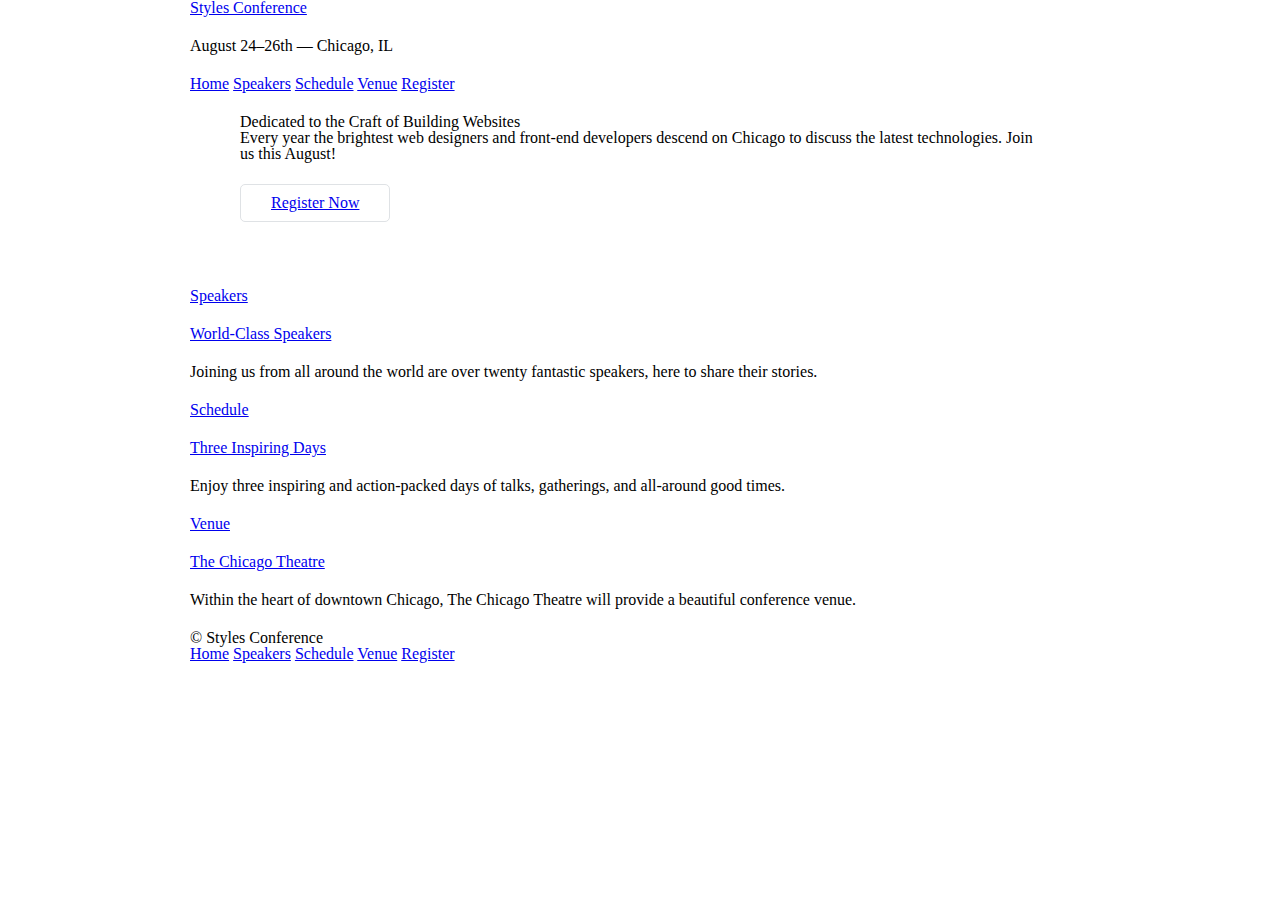
<file: index.html>
<!DOCTYPE html>
<html lang="en">
  <head>
    <meta charset="utf-8">
    <title>Styles Conference</title>
    <link rel="stylesheet" href="assets/stylesheets/main.css">
  </head>
  <body>
    <header class="container">
      <section class"container">
        <h1>
          <a href="index.html">Styles Conference</a>
        </h1>
      </section>

      <h3>August 24&ndash;26th &mdash; Chicago, IL</h3>

      <nav>
        <a href="index.html">Home</a>
        <a href="speakers.html">Speakers</a>
        <a href="schedule.html">Schedule</a>
        <a href="venue.html">Venue</a>
        <a href="register.html">Register</a>
      </nav>

    </header>
    <section class="hero container">
      <h2>Dedicated to the Craft of Building Websites</h2>
      <p>Every year the brightest web designers and front-end developers descend on Chicago to discuss the latest technologies. Join us this August! </p>
      <a class="btn btn-alt" href="register.html">Register Now</a>
    </section>

    <section class="container">

      <section>
        <a href="speakers.html">
          <h5>Speakers</h5>
          <h3>World-Class Speakers</h3>
        </a>
        <p>Joining us from all around the world are over twenty fantastic speakers, here to share their stories. </p>
      </section>

      <section>
        <a href="schedule.html">
          <h5>Schedule</h5<>
          <h3>Three Inspiring Days</h5>
        </a>
        <p>Enjoy three inspiring and action-packed days of talks, gatherings, and all-around good times.</p>
      </section>

      <section>
        <a href="venue.html">
          <h5>Venue</h5>
          <h3>The Chicago Theatre</h3>
        </a>
        <p>Within the heart of downtown Chicago, The Chicago Theatre will provide a beautiful conference venue.</p>
      </section>

    </section>
    <footer class="container">

      <small>&copy; Styles Conference</small>

      <nav>
        <a href="index.html">Home</a>
        <a href="speakers.html">Speakers</a>
        <a href="schedule.html">Schedule</a>
        <a href="venue.html">Venue</a>
        <a href="register.html">Register</a>
      </nav>

    </footer>
  </body>
</html>
</file>
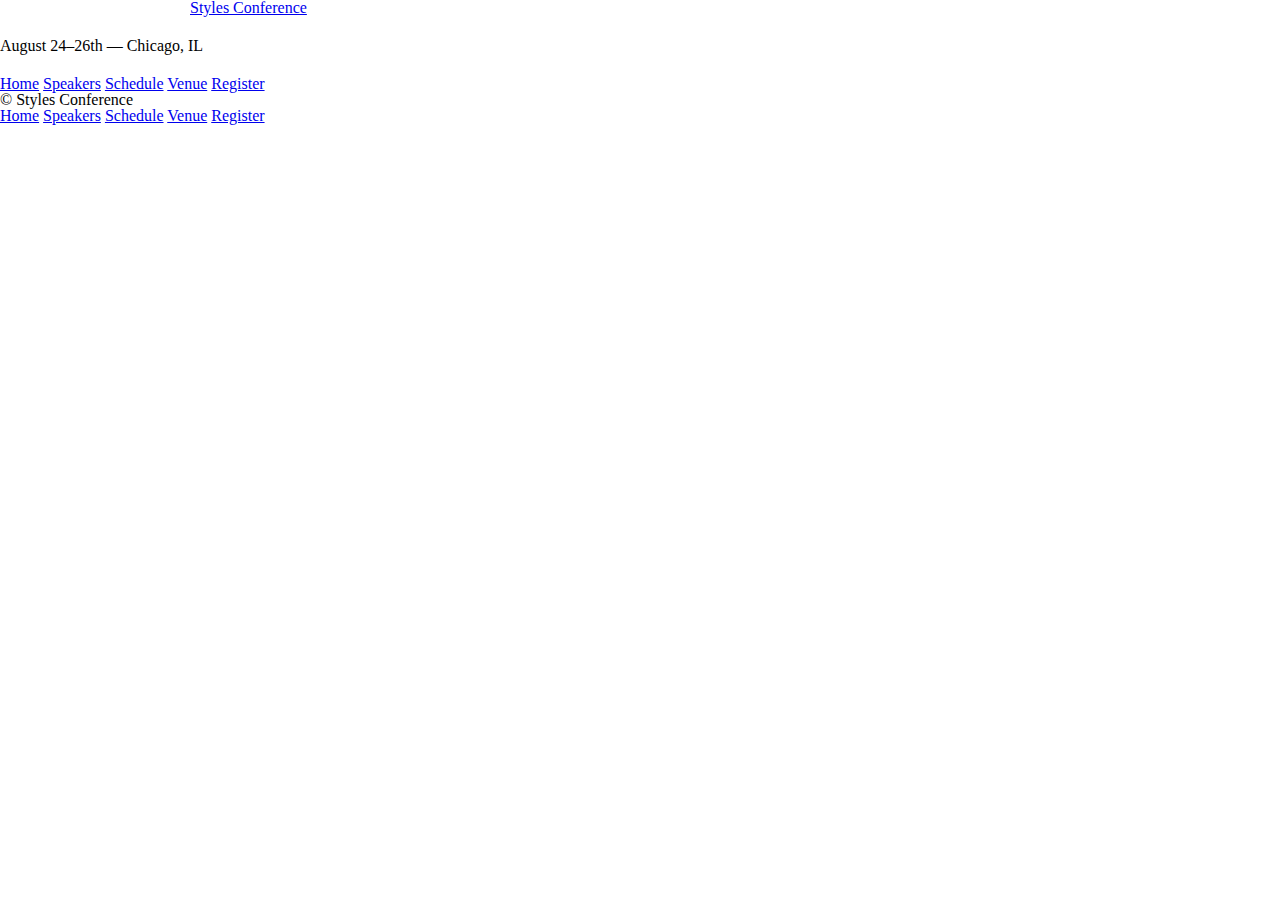
<file: register.html>
<!DOCTYPE html>
<html lang="en">
<head>
  <meta charset="utf-8">
  <title>Register Now</title>
  <link rel="stylesheet" href="assets/stylesheets/main.css">
</head>
<body>
  <header>

    <section class="container">
      <h1>
        <a href="index.html">Styles Conference</a>
      </h1>
    </section>
    
    <h3>August 24&ndash;26th &mdash; Chicago, IL</h3>

    <nav>
      <a href="index.html">Home</a>
      <a href="speakers.html">Speakers</a>
      <a href="schedule.html">Schedule</a>
      <a href="venue.html">Venue</a>
      <a href="register.html">Register</a>
    </nav>

  </header>
  <footer>

    <small>&copy; Styles Conference</small>

    <nav>
      <a href="index.html">Home</a>
      <a href="speakers.html">Speakers</a>
      <a href="schedule.html">Schedule</a>
      <a href="venue.html">Venue</a>
      <a href="register.html">Register</a>
    </nav>

  </footer>
</body>
</html>
</file>
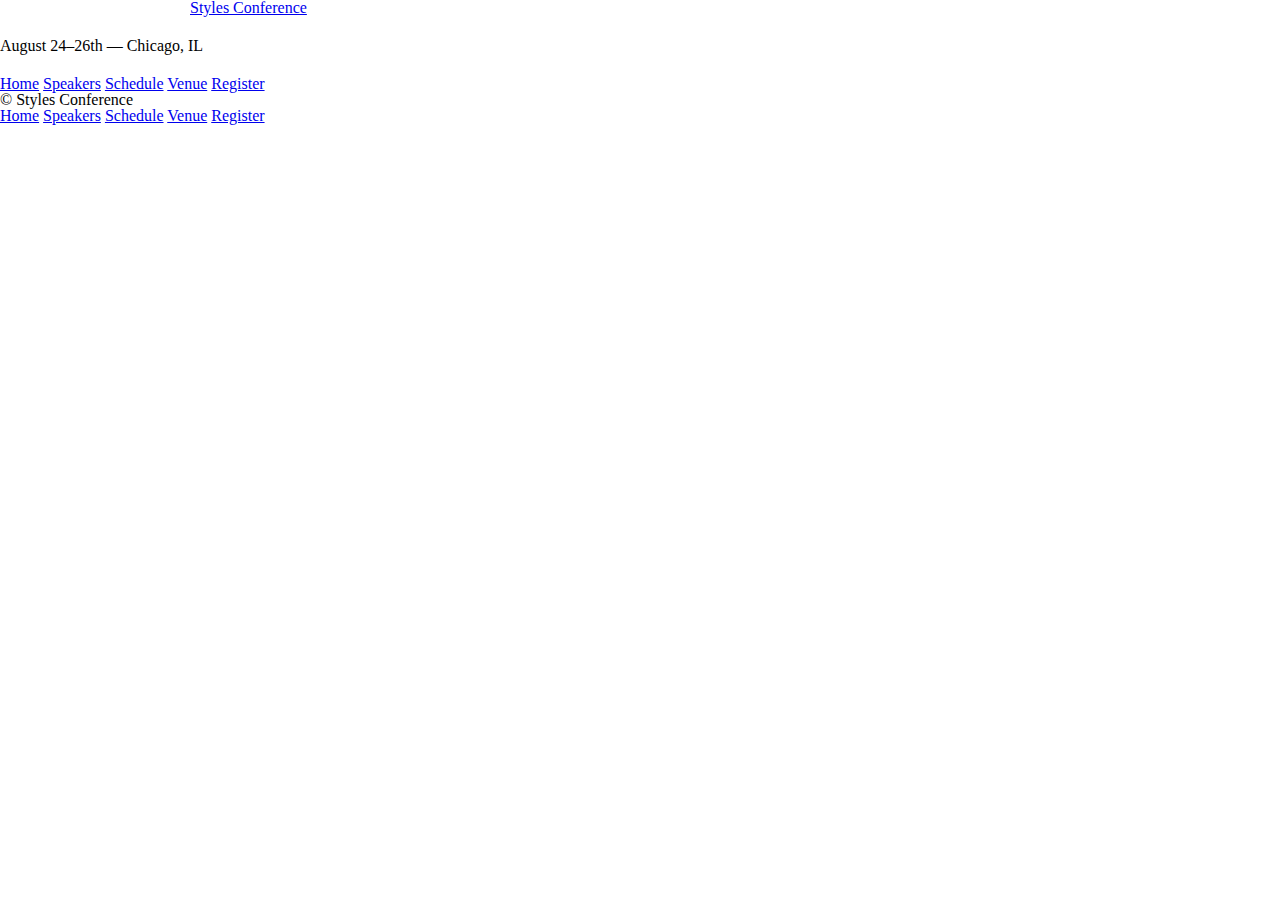
<file: schedule.html>
<!DOCTYPE html>
<html lang="en">
<head>
  <meta charset="utf-8">
  <title>Schedule</title>
  <link rel="stylesheet" href="assets/stylesheets/main.css">
</head>
<body>
  <header>

    <section class="container">
      <h1>
        <a href="index.html">Styles Conference</a>
      </h1>
    </section>

    <h3>August 24&ndash;26th &mdash; Chicago, IL</h3>

    <nav>
      <a href="index.html">Home</a>
      <a href="speakers.html">Speakers</a>
      <a href="schedule.html">Schedule</a>
      <a href="venue.html">Venue</a>
      <a href="register.html">Register</a>
    </nav>

  </header>
  <footer>

    <small>&copy; Styles Conference</small>

    <nav>
      <a href="index.html">Home</a>
      <a href="speakers.html">Speakers</a>
      <a href="schedule.html">Schedule</a>
      <a href="venue.html">Venue</a>
      <a href="register.html">Register</a>
    </nav>

  </footer>
</body>
</html>
</file>
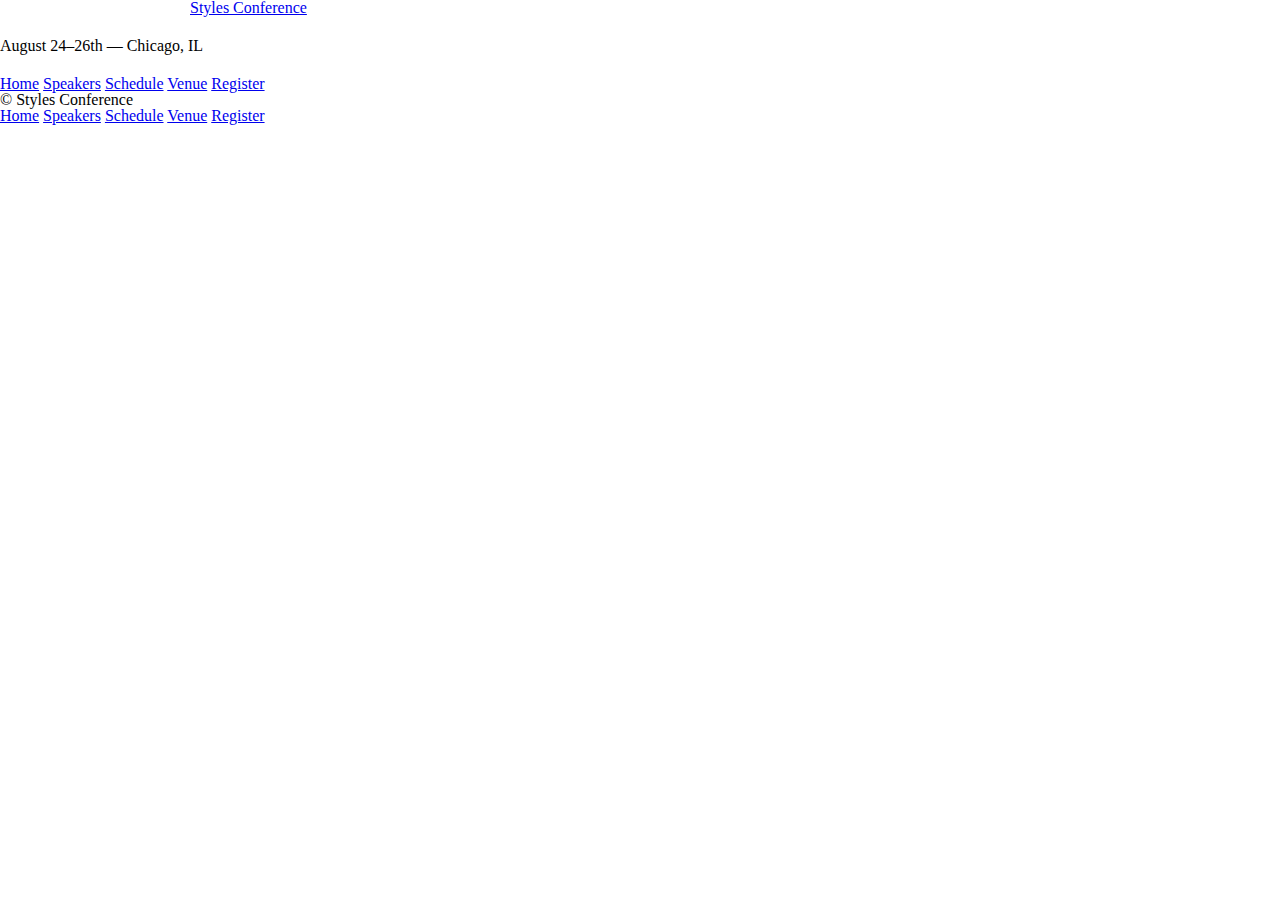
<file: speakers.html>
<!DOCTYPE html>
<html lang="en">
<head>
  <meta charset="utf-8">
  <title>Speakers</title>
  <link rel="stylesheet" href="assets/stylesheets/main.css">
</head>
<body>
  <header>
    <section class="container">
      <h1>
        <a href="index.html">Styles Conference</a>
      </h1>
    </section>

    <h3>August 24&ndash;26th &mdash; Chicago, IL</h3>

    <nav>
      <a href="index.html">Home</a>
      <a href="speakers.html">Speakers</a>
      <a href="schedule.html">Schedule</a>
      <a href="venue.html">Venue</a>
      <a href="register.html">Register</a>
    </nav>

  </header>
  <footer>

    <small>&copy; Styles Conference</small>

    <nav>
      <a href="index.html">Home</a>
      <a href="speakers.html">Speakers</a>
      <a href="schedule.html">Schedule</a>
      <a href="venue.html">Venue</a>
      <a href="register.html">Register</a>
    </nav>

  </footer>
</body>
</html>
</file>
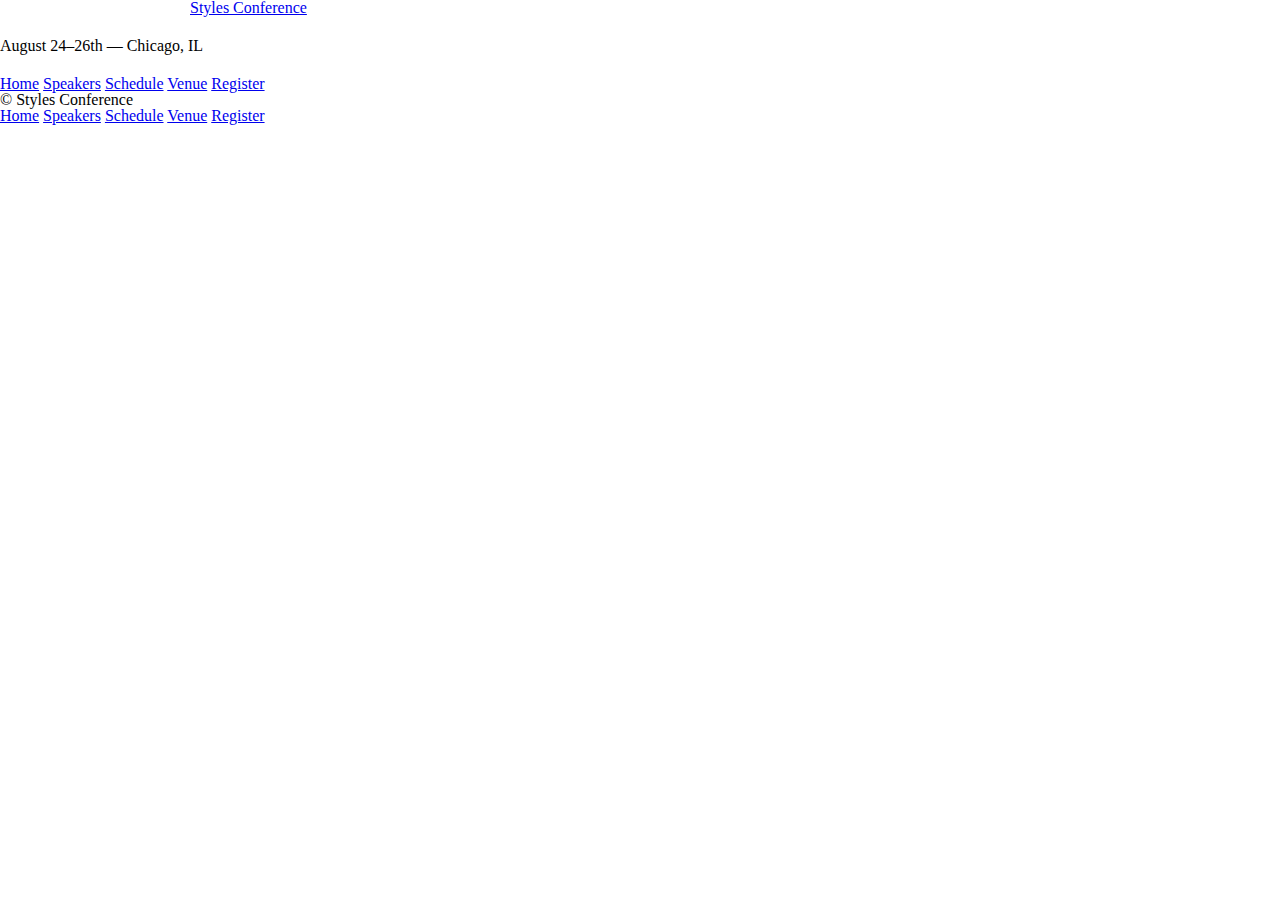
<file: venue.html>
<!DOCTYPE html>
<html lang="en">
<head>
  <meta charset="utf-8">
  <title>Venue</title>
  <link rel="stylesheet" href="assets/stylesheets/main.css">
</head>
<body>
  <header>
    
    <section class="container">
      <h1>
        <a href="index.html">Styles Conference</a>
      </h1>
    </section>

    <h3>August 24&ndash;26th &mdash; Chicago, IL</h3>

    <nav>
      <a href="index.html">Home</a>
      <a href="speakers.html">Speakers</a>
      <a href="schedule.html">Schedule</a>
      <a href="venue.html">Venue</a>
      <a href="register.html">Register</a>
    </nav>

  </header>
  <footer>

    <small>&copy; Styles Conference</small>

    <nav>
      <a href="index.html">Home</a>
      <a href="speakers.html">Speakers</a>
      <a href="schedule.html">Schedule</a>
      <a href="venue.html">Venue</a>
      <a href="register.html">Register</a>
    </nav>

  </footer>
</body>
</html>
</file>
<file: assets/stylesheets/main.css>
/* http://meyerweb.com/eric/tools/css/reset/ 2. v2.0 | 20110126
  License: none (public domain)
*/

html, body, div, span, applet, object, iframe,
h1, h2, h3, h4, h5, h6, p, blockquote, pre,
a, abbr, acronym, address, big, cite, code,
del, dfn, em, img, ins, kbd, q, s, samp,
small, strike, strong, sub, sup, tt, var,
b, u, i, center,
dl, dt, dd, ol, ul, li,
fieldset, form, label, legend,
table, caption, tbody, tfoot, thead, tr, th, td,
article, aside, canvas, details, embed,
figure, figcaption, footer, header, hgroup,
menu, nav, output, ruby, section, summary,
time, mark, audio, video {
  margin: 0;
  padding: 0;
  border: 0;
  font-size: 100%;
  font: inherit;
  vertical-align: baseline;
}
/* HTML5 display-role reset for older browsers */
article, aside, details, figcaption, figure,
footer, header, hgroup, menu, nav, section {
  display: block;
}
body {
  line-height: 1;
}
ol, ul {
  list-style: none;
}
blockquote, q {
  quotes: none;
}
blockquote:before, blockquote:after,
q:before, q:after {
  content: '';
  content: none;
}
table {
  border-collapse: collapse;
  border-spacing: 0;
}

/*
=====================================
Grid
=====================================
*/

  *,
  *:before,
  *:after {
    -webkit-box-sizing:border-box;
       -moz-box-sizing:border-box;
            box-sizing:border-box;
}

.container {
    margin: 0 auto;
    padding-left: 30px;
    padding-right: 30px;
    width: 960px;
}

/*
=====================================
Typography
=====================================
*/
h1, h3, h4, h5, p {
  margin-bottom: 22px;
}

/*
=====================================
Buttons
=====================================
*/

.btn {
  border-radius: 5px;
  display: inline-block;
  margin: 0;
}

.btn-alt {
  border: 1px solid #dfe2e5;
  padding: 10px 30px;
}

/*
====================================
Home
====================================
*/

.hero {
  padding: 22px 80px 66px 80px
}
</file>
